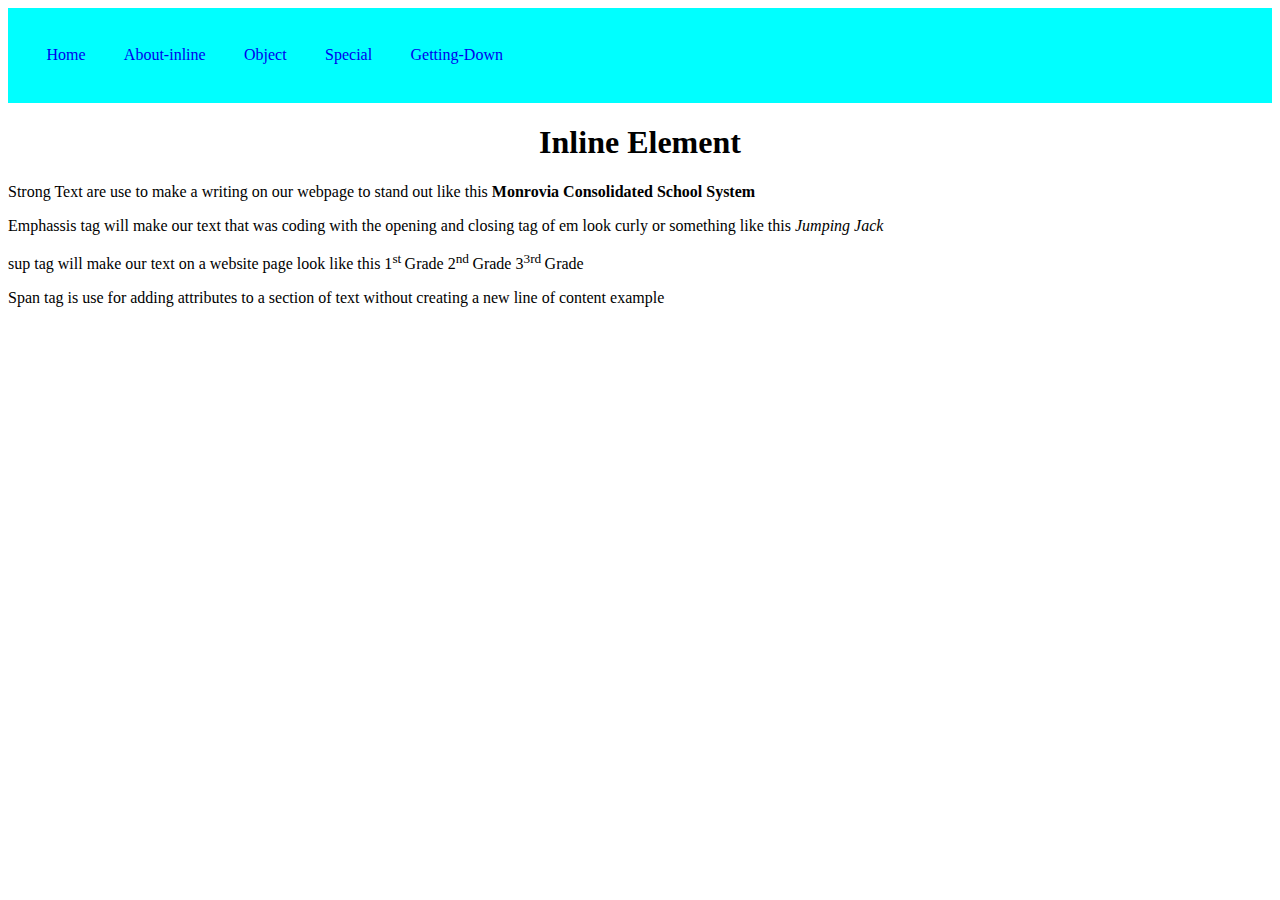
<file: inline.html>
<!DOCTYPE html>
<html lang="en">
    <head>
        <meta charset="UTF-8">
        <meta http-equiv="X-UA-Compatible" content="IE=edge">
        <meta name="viewport" content="width=device-width, initial-scale=1.0">
        <link rel="stylesheet" href="jeff.css">
        <title>Inline HTML</title>
    </head>
<body>
        <header>
            <nav class="green-color">
                <ul>
                    <li><a href="index.html">Home</a></li>
                    <li><a href="inline.html">About-inline</a></li>
                    <li><a href="object.html">Object</a></li>
                    <li><a href="special.html">Special</a></li>
                    <li><a href="getting.html">Getting-Down</a></li>
                </ul>
            </nav>
        </header>
<body>
    <h1>Inline Element</h1>
    <p>Strong Text are use to make a writing on our webpage to stand out like this
        <strong>Monrovia Consolidated School System</strong>
    </p>
    <p> Emphassis tag will make our text that was coding with the opening and closing 
        tag of em look curly or something like this <em>Jumping Jack</em>
    </p>
    <p>sup tag will make our text on a website page look like this 1<sup>st </sup>Grade 2<sup>nd </sup>Grade 3<sup>3rd </sup>Grade</p>

    <p> Span tag is use for adding attributes to a section of text without creating a new line of content example <span><strong></strong></span>
    </p>
    
    
</body>
</html>
</file>
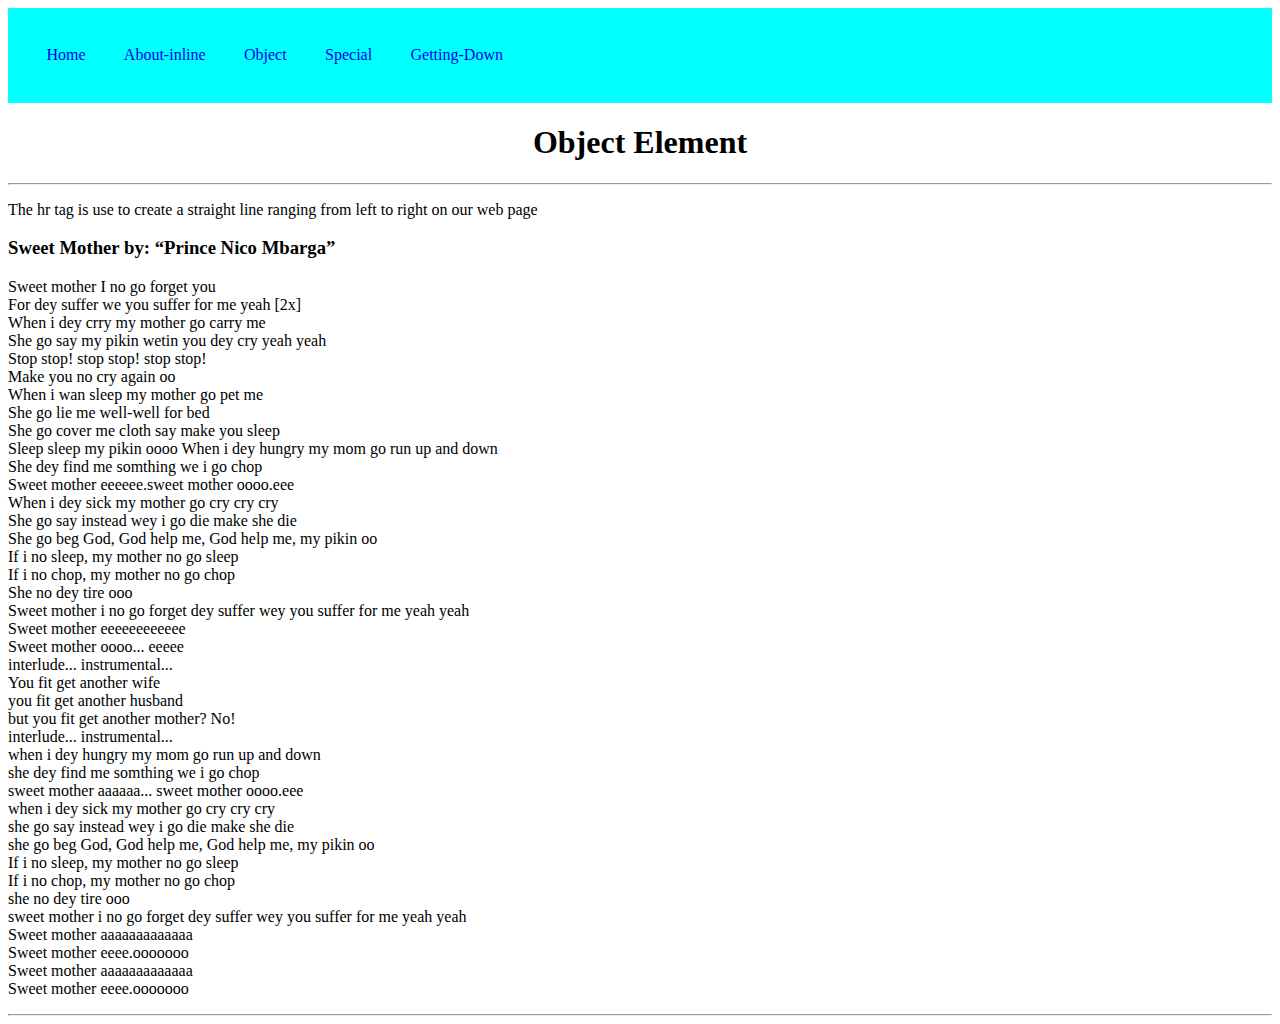
<file: object.html>
<!DOCTYPE html>
<html lang="en">
    <head>
        <meta charset="UTF-8">
        <meta http-equiv="X-UA-Compatible" content="IE=edge">
        <meta name="viewport" content="width=device-width, initial-scale=1.0">
        <link rel="stylesheet" href="jeff.css">
        <title>Object</title>
    </head>
    <body>
        <header>
            <nav class="green-color">
                <ul>
                    <li><a href="index.html">Home</a></li>
                    <li><a href="inline.html">About-inline</a></li>
                    <li><a href="object.html">Object</a></li>
                    <li><a href="special.html">Special</a></li>
                    <li><a href="getting.html">Getting-Down</a></li>
                </ul>
            </nav>
        </header>



    <h1>Object Element</h1>
     <hr>
    <p>
        The hr tag is use to create a straight line ranging from left to right on our web
        page
    </p>
    <h3>Sweet Mother by: <q>Prince Nico Mbarga</q></h3>
    <p>
        Sweet mother I no go forget you<br>
For dey suffer we you suffer for me yeah [2x]<br>

When i dey crry my mother go carry me<br>
She go say my pikin wetin you dey cry yeah yeah<br>
Stop stop! stop stop! stop stop!<br>
Make you no cry again oo<br>

When i wan sleep my mother go pet me<br>
She go lie me well-well for bed<br>
She go cover me cloth say make you sleep<br>
Sleep sleep my pikin oooo

When i dey hungry my mom go run up and down<br>
She dey find me somthing we i go chop<br>
Sweet mother eeeeee.sweet mother oooo.eee<br>

When i dey sick my mother go cry cry cry<br>
She go say instead wey i go die make she die<br>
She go beg God, God help me, God help me, my pikin oo<br>

If i no sleep, my mother no go sleep<br>
If i no chop, my mother no go chop<br>
She no dey tire ooo<br>
Sweet mother i no go forget dey suffer wey you suffer for me yeah yeah<br>
Sweet mother eeeeeeeeeeee<br>
Sweet mother oooo... eeeee<br>

interlude... instrumental...<br>

You fit get another wife<br>
you fit get another husband<br>
but you fit get another mother? No!<br>

interlude... instrumental...<br>

when i dey hungry my mom go run up and down<br>
she dey find me somthing we i go chop<br>
sweet mother aaaaaa... sweet mother oooo.eee<br>

when i dey sick my mother go cry cry cry<br>
she go say instead wey i go die make she die<br>
she go beg God, God help me, God help me, my pikin oo<br>

If i no sleep, my mother no go sleep<br>
If i no chop, my mother no go chop<br>
she no dey tire ooo<br>
sweet mother i no go forget dey suffer wey you suffer for me yeah yeah<br>
Sweet mother aaaaaaaaaaaaa<br>
Sweet mother eeee.ooooooo<br>
Sweet mother aaaaaaaaaaaaa<br>
Sweet mother eeee.ooooooo<br>
</p>
<hr>
</body>
</html>
</file>
<file: jeff.css>
.green-color{
  background-color :aqua;
}
.green-color, ul{
  padding : 1rem;
  margin : 0;
}
.green-color, ul li{
  list-style: none;
  display : flex;
}
.green-color, ul, li, a{
  font-size: 1rem;
  text-decoration: none;
  display : flex;
  padding : .6rem;
}
.green-color, ul, li, a:hover{
  color : darkorange;
}
h1, footer {
  text-align: center;
}

footer>a, footer>a:visited {
  text-decoration: none;
  color: #555;
}


h1, footer {
  text-align: center;
}
footer>a, footer>a:visited {
  text-decoration: none;
  color: #555;
}

h1, footer a {
  text-align: center;
}
footer>a, footer>a:visited {
  text-decoration: none;
  color: #555;
}
</file>
